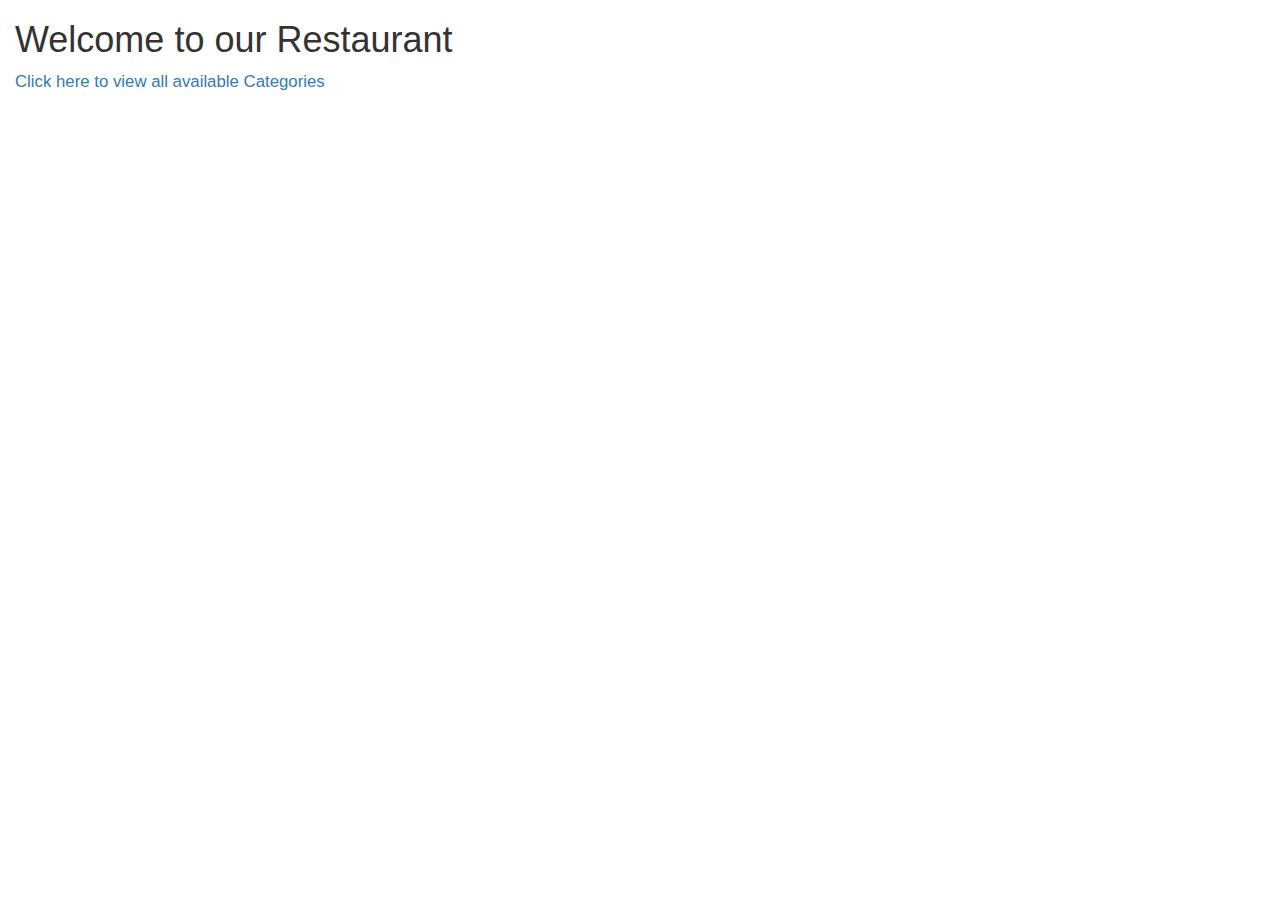
<file: index.html>
<!doctype html>
<html lang="en" ng-app="MenuApp">
  <head>
    <title>Menu App</title>
    <meta name="viewport" content="width=device-width, initial-scale=1">
    <link rel="stylesheet" href="styles/bootstrap.min.css">
    <link rel="stylesheet" href="styles/styles.css">
  </head>
<body>
  <h1>Welcome to our Restaurant</h1>
  <ui-view></ui-view>

  <!-- Libraries -->
  <script src="lib/angular.min.js"></script>
  <script src="lib/angular-ui-router.min.js" charset="utf-8"></script>

  <!-- Modules -->
  <script src="src/menuapp.module.js" charset="utf-8"></script>
  <script src="src/data.module.js" charset="utf-8"></script>

  <!-- Routes -->
  <script src="routes.js" charset="utf-8"></script>

  <!-- Menudata artifacts -->
  <script src="src/menudata.service.js" charset="utf-8"></script>
  <script src="src/categories.controller.js" charset="utf-8"></script>
  <script src="src/categories.component.js" charset="utf-8"></script>
  <script src="src/item-detail.controller.js" charset="utf-8"></script>
  <script src="src/items.component.js" charset="utf-8"></script>

</body>
</html>
</file>
<file: styles/styles.css>
a[ui-sref]{
  font-size: 1.2em;
}

body{
  padding-left: 15px;
}

li[ui-sref]:hover{
  display: inline;
  border-bottom: solid 2px blue;
  padding: 0px 5px 0px 5px;
  color: blue;
  background: pink;
  font-size: 1.3em;
  font-style: italic;
}
</file>
